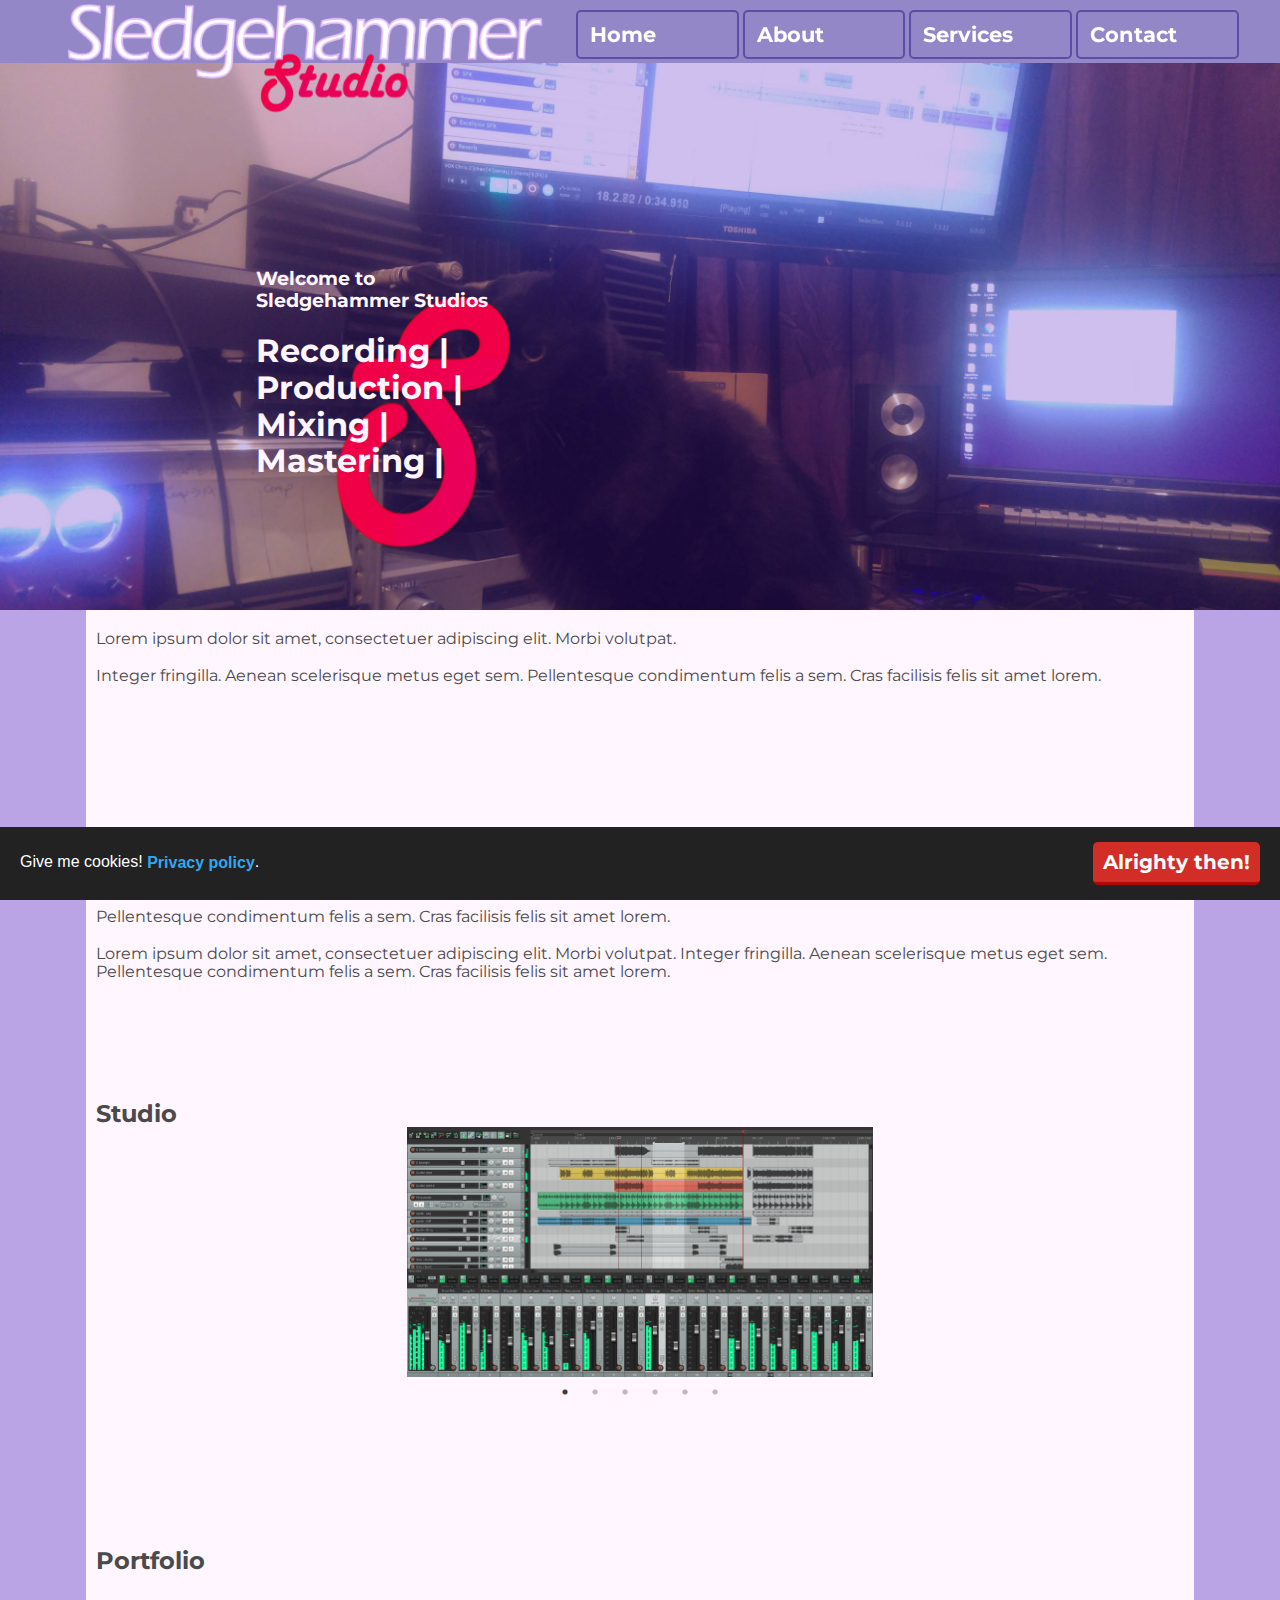
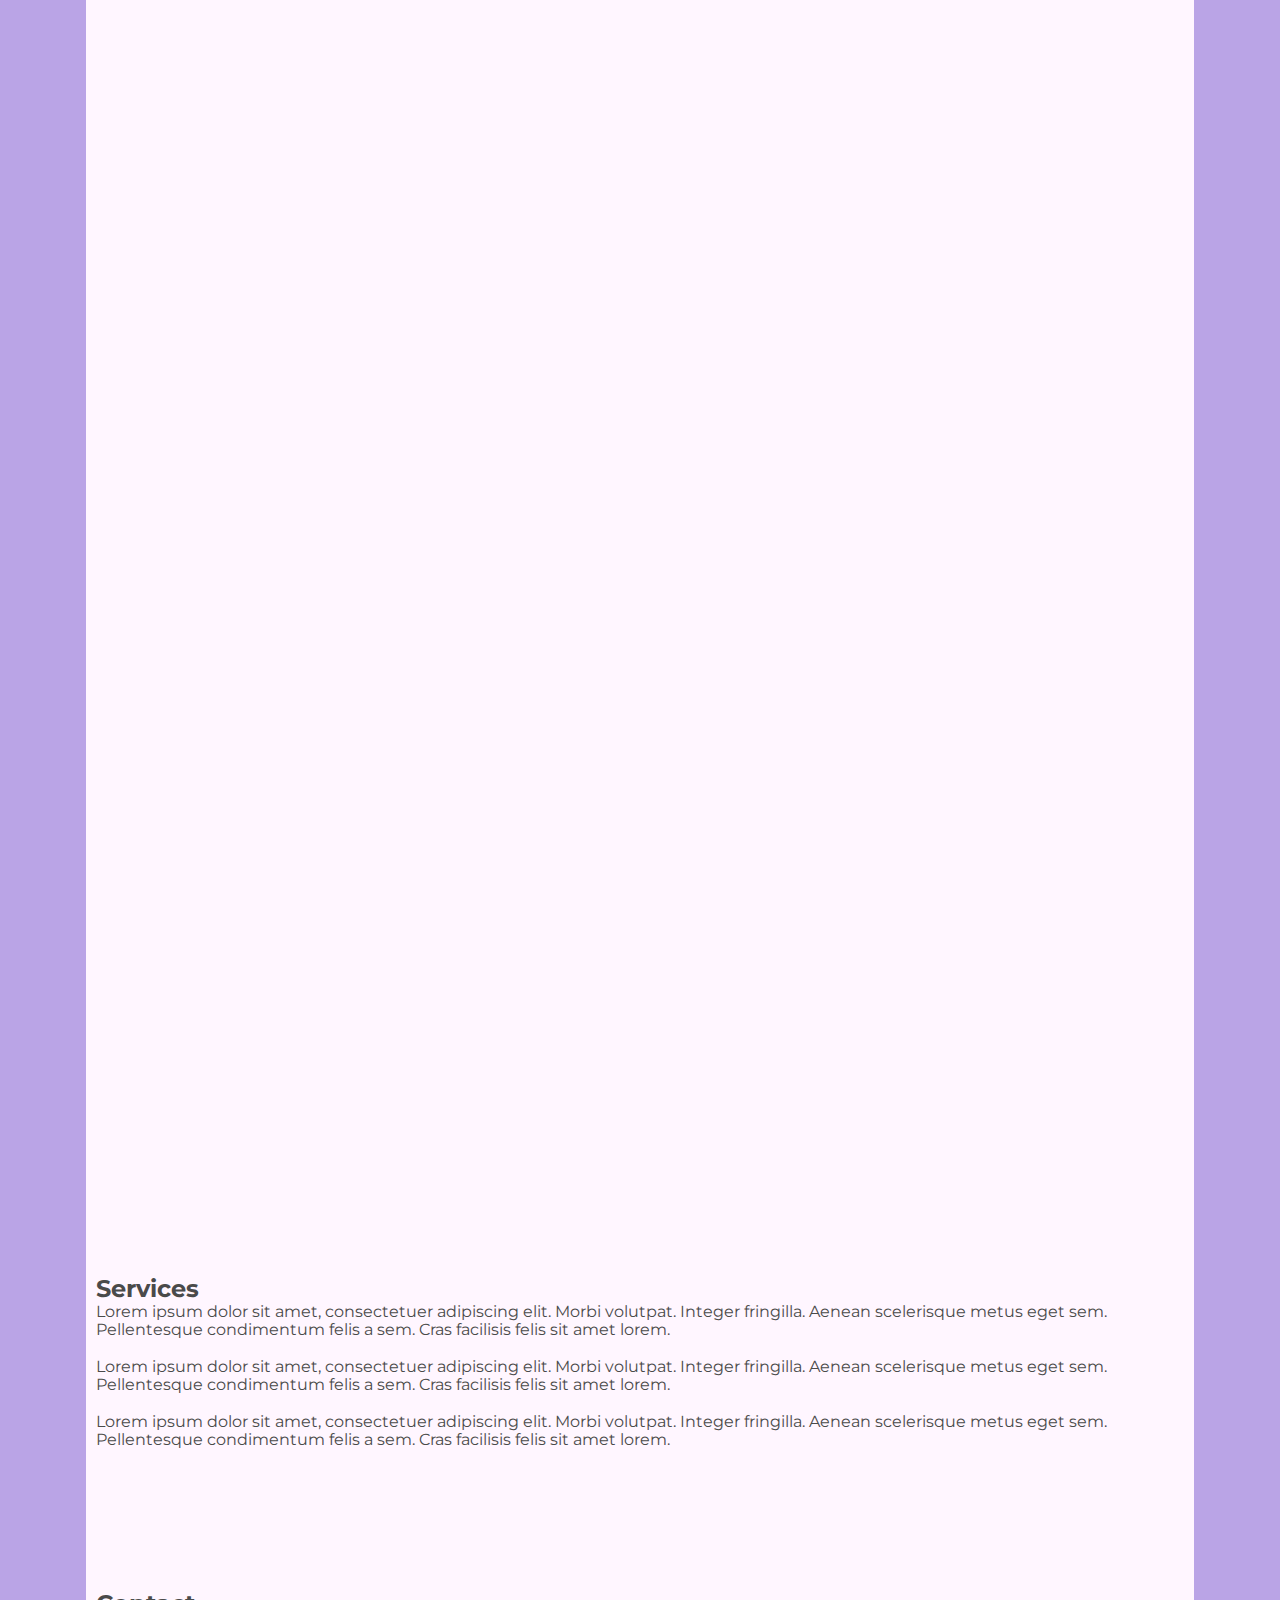
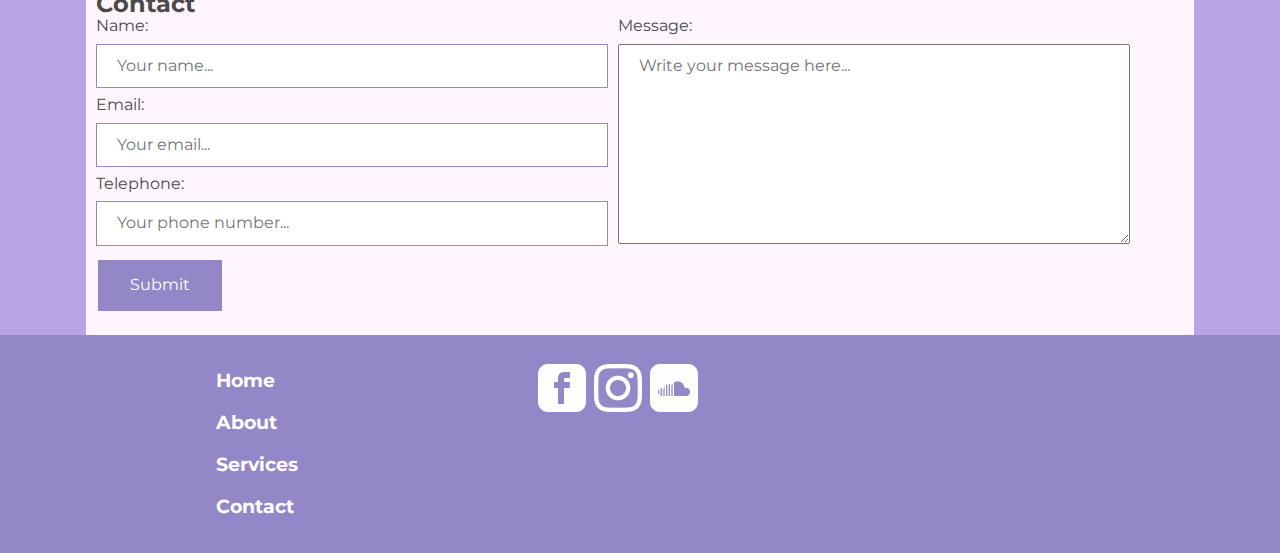
<file: Sledgehammer Studio/index.html>
<!doctype html>

<html lang="en">

<head>
  <meta charset="utf-8">
  <title>Sledgehammer Studio | Norwich based recording studio</title>
  <meta name="description" content="Sledgehammer Studio | Norwich based recording studio">
  <meta name="viewport" content="width=device-width, initial-scale=1.0">
  <link rel="stylesheet" href="css/normalise.css">
  <link href="https://fonts.googleapis.com/css?family=Montserrat:300,400,600,700&display=swap" rel="stylesheet">

  <link rel="stylesheet" type="text/css" href="slick-1.8.1/slick/slick.css">
  <link rel="stylesheet" type="text/css" href="slick-1.8.1/slick/slick-theme.css">
  <link rel="stylesheet" href="Sticky-Mobile-Navigation-GRT-Responsive-Menu/grt-responsive-menu.css">
  <link rel="stylesheet" href="tiltedpage_scroll-master/demo/tiltedpage-scroll.css">
  <link rel="stylesheet" href="css/main.css">
</head>

<body>

  <header>
    <div class="sm-shs"></div>
    <!-- Nav -->
    <nav>
      <!-- Mobile nav hamburger -->
      <button class="grt-mobile-button">
        <div class="line1"></div>
        <div class="line2"></div>
        <div class="line3"></div>
      </button>
      <ul class="nav grt-menu">
        <li><a href="#top">Home</a></li>
        <li class="grt-dropdown"><a href="#about">About</a>
          <ul class="grt-dropdown-list">
            <li><a href="#studio">Studio</a></li>
            <li><a href="#portfolio">Portfolio</a></li>
          </ul>
        </li>
        <li><a href="#services">Services</a></li>
        <li><a href="#contact">Contact</a></li>
      </ul>
    </nav>
  </header>

  <main>
    <!-- Logo -->
    <div class="shs">
    </div>
    <!-- Small banner -->
    <div class="overlay">
      <!-- <h1>Sledgehammer Studio</h1> -->
      <div class="bgimg">
      </div>

    </div>
    <!-- Large banner -->
    <div class="overlay2">
      <div class="mainimg">
      </div>
    </div>
    <div class="mono">
    </div>
    <div class="headline">
      <h3>Welcome to<br>Sledgehammer Studios</h3>
      <h1>Recording  | Production |<br> Mixing     | Mastering  |</h1>
    </div>
    <!-- Intro -->
    <div class="container">
      <a id="top"></a>
      <p>Lorem ipsum dolor sit amet, consectetuer adipiscing elit. Morbi volutpat.</p><br>
      <p>Integer fringilla. Aenean scelerisque metus eget sem. Pellentesque condimentum felis a sem. Cras facilisis felis sit amet lorem.</p>
    </div>
    <div id="about" class="container">
      <div ><br>
        <h2>About</h2>
        <p>Lorem ipsum dolor sit amet, consectetuer adipiscing elit. Morbi volutpat. Integer fringilla. Aenean scelerisque metus eget sem.</p><br>
        <p>Pellentesque condimentum felis a sem. Cras facilisis felis sit amet lorem. </p><br>
        <p>Lorem ipsum dolor sit amet, consectetuer
          adipiscing elit. Morbi volutpat. Integer fringilla.
          Aenean scelerisque metus eget sem.
          Pellentesque condimentum felis a sem. Cras
          facilisis felis sit amet lorem.</p><br>
      </div>

      <div id="studio">
        <h2>Studio</h2>
        <!-- Carousel -->
        <div class="carousel">
          <div class="img1">
            <img src="img/Desk1.png">
          </div>
          <div class="img2">
            <img src="img/91mGkrw5GIL._SL1500_.jpg" alt="">
          </div>
          <div class="img3">
            <img src="img/574476105206cb6822f42d3f.jpg" alt="">
          </div>
          <div class="img4">
            <img src="img/preview.jpg" alt="">
          </div>
          <div class="img5">
            <img src="img/S-complus_x700.jpg" alt="">
          </div>
          <div class="img6">
            <img src="img/AACS1nNrlpQbsY1xcuBBJ1x20TuMy2nTy-c9zM7l01T-dR40SueGDZ8hYVPoTN9I1uVllil6laKfj2NEodmIJM0yohcgq0ELVZRnwnQ6MpOtIQ0mWoVDd9GwcmC5hwj_ckO7jjGAavBUjA0RL1y2yYzlQRhL7AepTKMDmjLbZqn6PpecncjrID.jpg" alt="">
          </div>
        </div>
      </div>
    </div>
    <div class="container">

      <h2 id="portfolio">Portfolio</h2>
      <!-- Embed Soundcloud tracks -->
      <div class="portfolio main">
        <section class="page1"><iframe width="100%" height="200" scrolling="no" frameborder="no" allow="autoplay"
            src="https://w.soundcloud.com/player/?url=https%3A//api.soundcloud.com/tracks/592177557&color=%239487c8&auto_play=false&hide_related=false&show_comments=true&show_user=true&show_reposts=false&show_teaser=true"></iframe> </section>
        <section class="page2">
          <iframe width="100%" height="200" scrolling="no" frameborder="no" allow="autoplay"
            src="https://w.soundcloud.com/player/?url=https%3A//api.soundcloud.com/tracks/496865493&color=%239487c8&auto_play=false&hide_related=false&show_comments=true&show_user=true&show_reposts=false&show_teaser=true"></iframe>
        </section>
        <section class="page3">
          <iframe width="100%" height="200" scrolling="no" frameborder="no" allow="autoplay"
            src="https://w.soundcloud.com/player/?url=https%3A//api.soundcloud.com/tracks/563461947&color=%239487c8&auto_play=false&hide_related=false&show_comments=true&show_user=true&show_reposts=false&show_teaser=true"></iframe> </section>
        <section class="lastpage">
          <iframe width="100%" height="200" scrolling="no" frameborder="no" allow="autoplay"
            src="https://w.soundcloud.com/player/?url=https%3A//api.soundcloud.com/tracks/592155132&color=%239487c8&auto_play=false&hide_related=false&show_comments=true&show_user=true&show_reposts=false&show_teaser=true"></iframe></section>
      </div>

      <h2 id="services">Services</h2>
      <p>Lorem ipsum dolor sit amet, consectetuer
        adipiscing elit. Morbi volutpat. Integer fringilla.
        Aenean scelerisque metus eget sem.
        Pellentesque condimentum felis a sem. Cras
        facilisis felis sit amet lorem.</p><br>

      <p>Lorem ipsum dolor sit amet, consectetuer
        adipiscing elit. Morbi volutpat. Integer fringilla.
        Aenean scelerisque metus eget sem.
        Pellentesque condimentum felis a sem. Cras
        facilisis felis sit amet lorem.</p><br>

      <p>Lorem ipsum dolor sit amet, consectetuer
        adipiscing elit. Morbi volutpat. Integer fringilla.
        Aenean scelerisque metus eget sem.
        Pellentesque condimentum felis a sem. Cras
        facilisis felis sit amet lorem.</p>
    </div>
    <div class="container">
      <h2 id="contact">Contact</h2>
      <div class="form">
        <div class="left">
          <form class="contact" action="index.html" method="post">
            Name:<br>
            <input type="text" name="name" placeholder="Your name..."><br>
            Email:<br>
            <input type="text" name="email" placeholder="Your email..."><br>
            Telephone:<br>
            <input type="text" name="telephone" placeholder="Your phone number..."><br>
        </div>
        <div class="right">
          Message:<br>
          <textarea class="message" name="message" placeholder="Write your message here..."></textarea><br></div>
        </form>
      </div>
      <button type="button" name="submit">Submit</button>
    </div>
  </main>
  <footer>
    <div class="footer">
      <ul class="links">
        <li><a href="#top">Home</a></li>
        <li><a href="#about">About</a></li>
        <li><a href="#services">Services</a></li>
        <li><a href="#contact">Contact</a></li>
      </ul>
      <ul class="sm">
        <li class="fb"><a href="https://www.facebook.com/sledgehammeraudio/"></a></li>
        <li class="insta"><a href="https://www.instagram.com/sledgehammerstudiouk/"></a></li>
        <!-- <li class="twitter"><a href="https://instagram.com/sledgehammerstudiouk"></a></li> -->
        <li class="soundcloud"><a href="https://soundcloud.com/simon-durrant-560423161"></a></li>
      </ul>
    </div>
  </footer>

  <script src="jquery.js"></script>
  <script src="Sticky-Mobile-Navigation-GRT-Responsive-Menu\grt-responsive-menu.js"></script>
  <script src="slick-1.8.1\slick\slick.min.js"></script>
  <script src="Sticky-EU-Cookie-Law-Notification-Plugin-with-jQuery-herbyCookie\herbyCookie.js"></script>
  <script type="text/javascript" src="tiltedpage_scroll-master\jquery.tiltedpage-scroll.js"></script>
  <script type="text/javascript" src="js/js.js"></script>
</body>

</html>
</file>
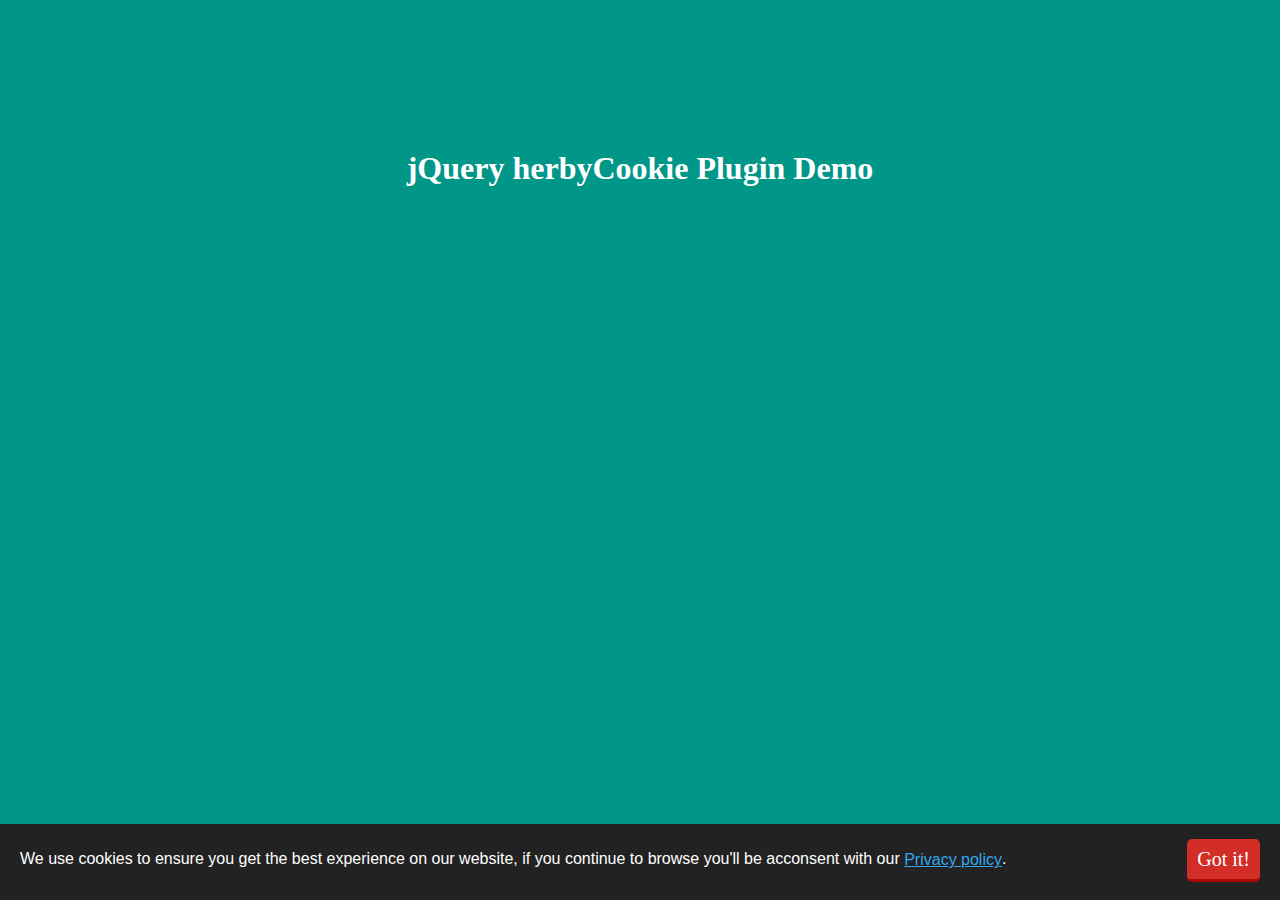
<file: Sledgehammer Studio/Sticky-EU-Cookie-Law-Notification-Plugin-with-jQuery-herbyCookie/index.html>
<!doctype html>
<html>
<head>
<meta charset="utf-8">
<meta http-equiv="X-UA-Compatible" content="IE=edge,chrome=1">
<meta name="viewport" content="width=device-width, initial-scale=1">
<title>jQuery herbyCookie Plugin Demo</title>
<script src="http://code.jquery.com/jquery-1.11.3.min.js"></script>
<script src="herbyCookie.js"></script>
<style>
body { background-color:#009688; color:#fff;}
</style>
<script>
$(document).ready(function(){
            $(document).herbyCookie({
                link: "http://www.jqueryscript.net/privacy/",
            });
        });
</script>
</head>

<body>
<h1 style="margin:150px auto; text-align:center;">jQuery herbyCookie Plugin Demo</h1>
<div class="jquery-script-ads" align="center"><script type="text/javascript"><!--
google_ad_client = "ca-pub-2783044520727903";
/* jQuery_demo */
google_ad_slot = "2780937993";
google_ad_width = 728;
google_ad_height = 90;
//-->
</script>
<script type="text/javascript"
src="http://pagead2.googlesyndication.com/pagead/show_ads.js">
</script></div>
<script type="text/javascript">

  var _gaq = _gaq || [];
  _gaq.push(['_setAccount', 'UA-36251023-1']);
  _gaq.push(['_setDomainName', 'jqueryscript.net']);
  _gaq.push(['_trackPageview']);

  (function() {
    var ga = document.createElement('script'); ga.type = 'text/javascript'; ga.async = true;
    ga.src = ('https:' == document.location.protocol ? 'https://ssl' : 'http://www') + '.google-analytics.com/ga.js';
    var s = document.getElementsByTagName('script')[0]; s.parentNode.insertBefore(ga, s);
  })();

</script>

</body>
</html>
</file>
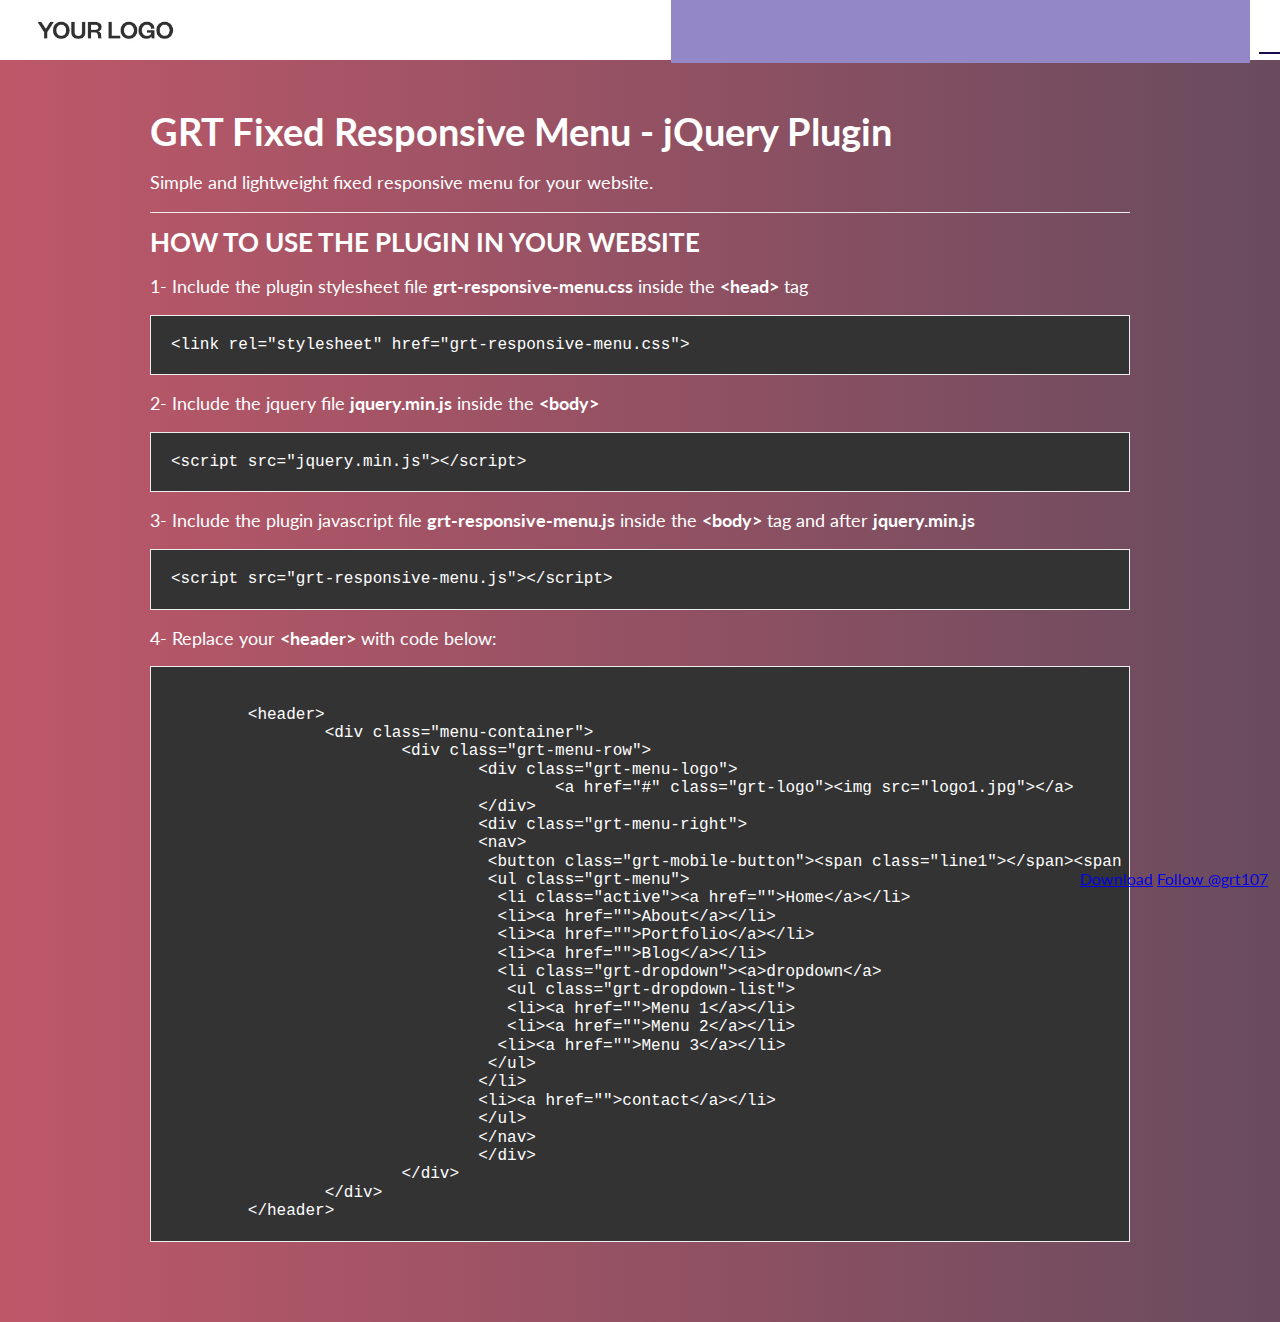
<file: Sledgehammer Studio/Sticky-Mobile-Navigation-GRT-Responsive-Menu/index.html>
<!doctype html>
<html class="no-js" lang="">
	<head>
		<meta charset="utf-8">
		<meta http-equiv="x-ua-compatible" content="ie=edge">
		<title>GRT Responsive Menu - jQuery Plugin</title>
		<meta name="description" content="">
		<meta name="viewport" content="width=device-width, initial-scale=1">
		<!-- Demo CSS file not needed for the plugin -->
		<link href="https://fonts.googleapis.com/css?family=Lato:400,700" rel="stylesheet">
		<link rel="stylesheet" href="css-demo-page.css">

		<!-- GRT Youtube Plugin CSS -->
		<link rel="stylesheet" href="grt-responsive-menu.css">

	</head>
	<body>
		<header>
			<div class="menu-container">
				<div class="grt-menu-row">
					<div class="grt-menu-logo">
						<a href="#"  class="grt-logo"><img src="logo1.jpg"></a>
					</div>
					<div class="grt-menu-right">
						<nav>
							<button class="grt-mobile-button"><span class="line1"></span><span class="line2"></span><span class="line3"></span></button>
							<ul class="grt-menu">
								<li class="active"><a href="">Home</a></li>
								<li><a href="">About</a></li>
								<li><a href="">Portfolio</a></li>
								<li><a href="">Blog</a></li>
								<li class="grt-dropdown"><a>dropdown</a>
									<ul class="grt-dropdown-list">
										<li><a href="">Menu 1</a></li>
										<li><a href="">Menu 2</a></li>
										<li><a href="">Menu 3</a></li>
									</ul>
								</li>
								<li><a href="">contact</a></li>								
							</ul>
						</nav>
					</div>
				</div>
			</div>
		</header>
		
		<div class="demo-page-container">
			<!-- Github Button -->
			<div class="github-position">
				<a class="github-button" href="https://github.com/grt107/grt-responsive-menu/archive/master.zip" data-icon="octicon-cloud-download" data-size="large" aria-label="Download grt107/grt-responsive-menu on GitHub">Download</a>
				<a class="github-button" href="https://github.com/grt107" data-size="large" aria-label="Follow @grt107 on GitHub">Follow @grt107</a>
			</div>

			<h3>GRT Fixed Responsive Menu - jQuery Plugin</h3>
			<p>Simple and lightweight fixed responsive menu for your website.</p>

			
			<h5>How to use the plugin in your website</h5>

			<p>1- Include the plugin stylesheet file <strong>grt-responsive-menu.css</strong> inside the <strong>&lt;head&gt;</strong> tag</p>
			<code>&lt;link rel="stylesheet" href="grt-responsive-menu.css"&gt;</code>
			
			<p>2- Include the jquery file <strong>jquery.min.js</strong> inside the <strong>&lt;body&gt;</strong></p>
			<code>&lt;script src="jquery.min.js"&gt;&lt;/script&gt;</code>

			<p>3- Include the plugin javascript file <strong>grt-responsive-menu.js</strong> inside the <strong>&lt;body&gt;</strong> tag and after <strong>jquery.min.js</strong></p>
			<code>&lt;script src="grt-responsive-menu.js"&gt;&lt;/script&gt;</code>

			<p>4- Replace your <strong>&lt;header&gt;</strong> with code below:</p>
<code>
	&lt;header&gt;
		&lt;div class="menu-container"&gt;
			&lt;div class="grt-menu-row"&gt;
				&lt;div class="grt-menu-logo"&gt;
					&lt;a href="#" class="grt-logo"&gt;&lt;img src="logo1.jpg"&gt;&lt;/a&gt;
				&lt;/div&gt;
				&lt;div class="grt-menu-right"&gt;
				&lt;nav&gt;
				 &lt;button class="grt-mobile-button"&gt;&lt;span class="line1"&gt;&lt;/span&gt;&lt;span class="line2"&gt;&lt;/span&gt;&lt;span class="line3"&gt;&lt;/span&gt;&lt;/button&gt;
				 &lt;ul class=&quot;grt-menu&quot;&gt;
				  &lt;li class=&quot;active&quot;&gt;&lt;a href=&quot;&quot;&gt;Home&lt;/a&gt;&lt;/li&gt;
				  &lt;li&gt;&lt;a href=&quot;&quot;&gt;About&lt;/a&gt;&lt;/li&gt;
				  &lt;li&gt;&lt;a href=&quot;&quot;&gt;Portfolio&lt;/a&gt;&lt;/li&gt;
				  &lt;li&gt;&lt;a href=&quot;&quot;&gt;Blog&lt;/a&gt;&lt;/li&gt;
				  &lt;li class=&quot;grt-dropdown&quot;&gt;&lt;a&gt;dropdown&lt;/a&gt;
				   &lt;ul class=&quot;grt-dropdown-list&quot;&gt;
				   &lt;li&gt;&lt;a href=&quot;&quot;&gt;Menu 1&lt;/a&gt;&lt;/li&gt;
				   &lt;li&gt;&lt;a href=&quot;&quot;&gt;Menu 2&lt;/a&gt;&lt;/li&gt;
				  &lt;li&gt;&lt;a href=&quot;&quot;&gt;Menu 3&lt;/a&gt;&lt;/li&gt;
				 &lt;/ul&gt;
				&lt;/li&gt;
				&lt;li&gt;&lt;a href=&quot;&quot;&gt;contact&lt;/a&gt;&lt;/li&gt;								
				&lt;/ul&gt;
				&lt;/nav&gt;
				&lt;/div&gt;
			&lt;/div&gt;
		&lt;/div&gt;
	&lt;/header&gt;
</code>
		</div>

		<!-- Jquery -->
		<script src="https://code.jquery.com/jquery-3.2.1.min.js"></script>
		
		<!-- Github button for demo page -->
		<script async defer src="https://buttons.github.io/buttons.js"></script>

		<!-- GRT Youtube Popup -->
		<script src="grt-responsive-menu.js"></script>

	</body>
</html>
</file>
<file: Sledgehammer Studio/Sticky-Mobile-Navigation-GRT-Responsive-Menu/grt-responsive-menu.css>
/* Extra Classes */
.no-margin {
	margin: 0;
}

.no-padding {
	padding: 0;
}

/* Menu */
header {
	position:fixed;
	top:0;
	left:0;
	right:0;
	width:100%;
	background:#FFF;
	height:60px;
	z-index:9999;
}

header.scrolled {
	box-shadow: rgba(0, 0, 0, 0.2) 0px 0px 20px 0px;
}

header nav {
	clear:both;
	display: block;
	line-height: 40px;
	height:63px;
	position:relative;
	background: #9487c8;
}

.menu-container {
	padding-left:30px;
	padding-right:30px;
}

.grt-menu-row {
	display: flex;
	flex-direction: row;
	justify-content: space-between;
}

a.grt-logo {
	display:inline-block;
}

a.grt-logo img {
	max-height: 60px;
    width: auto;
}

.grt-mobile-button {
	display:none;
}

.grt-mobile-button:focus {
	border:0;
	outline:0;
}

.body-overflow {
	overflow:hidden;
}

ul.grt-menu {
	display: block;
	/* float:left; */
	position: relative;
	left: 45vw;
	margin:0 12px 0 0;
	padding:0;
	list-style-type: none;
}

ul.grt-menu:after {
	content:"";
	clear:both;
	display:block;
}

ul.grt-menu li {
	display: inline-block;
	margin-top: 10px;
	padding:0;
	-webkit-transition: all ease 0.8s;
	-moz-transition: all ease 0.8s;
	transition: all ease 0.8s;
}



ul.grt-menu li a {
	padding: 11px 12px;
	font-size:21px;
	display: inline-block;
	color:#fff;
	line-height: 1.1em;
	box-shadow: inset 0 0 0 0 #FFF;
	-webkit-transition: all ease 0.8s;
	-moz-transition: all ease 0.8s;
	transition: all ease 0.8s;
	position:relative;
	text-decoration: none;
	/* text-transform: lowercase; */
}


ul.grt-menu li.active a:after  {
    position: absolute;
    bottom: 1px;
    content: "";
    left: 12px;
    right: 12px;
    border-bottom: 2px solid #150C50;
}

@keyframes fadeIn {
    from { opacity: 0; }
      to { opacity: 1; }
}

ul.grt-menu li.grt-dropdown:hover {
	cursor:pointer;
}

ul.grt-menu li.grt-dropdown:hover a {
	box-shadow: none;
}

ul.grt-menu li.grt-dropdown ul.grt-dropdown-list {
	display:none;
	position:absolute;
	background:#BAA4E6;
	border-radius: 5px;
	margin: 0;
	padding: 0;
	min-width:12.4vw;
	animation: fadeIn 0.8s;
	/* z-index: -1; */
	/* width: 12.4vw; */
}

ul.grt-menu li.grt-dropdown ul.grt-dropdown-list li a {
	display:block;
	font-size:18px;
	color: #FFF;
	-webkit-transition: all ease 0.8s;
	-moz-transition: all ease 0.8s;
	transition: all ease 0.8s;
	padding: 9px 12px;
	max-width: 300px;
}

ul.grt-menu li.grt-dropdown ul.grt-dropdown-list li:last-child a {
	padding-bottom:15px;
}

ul.grt-menu li.grt-dropdown.active-dropdown {
	background: #BAA4E6;
}

ul.grt-menu li.grt-dropdown.active-dropdown ul.grt-dropdown-list {
	display:block !important;
}

ul.grt-menu li.grt-dropdown.active-dropdown a {
	color:#FFF;
}


/* Desktop only style */
@media (min-width:768px) {

	ul.grt-menu li.grt-dropdown:hover > a + ul.grt-dropdown-list {
		display:block;
		/* top: calc(100% - 15px); */
		top: 100%;
	}

	ul.grt-menu li.grt-dropdown ul.grt-dropdown-list li {
		display:block;
		width: 12.4vw;
	}

	/* ul.grt-menu li.grt-dropdown:hover > a {
		color:#FFF;
		box-shadow: inset 150px 0 0 0 #150C50;
	} */

	/* ul.grt-menu li a:hover {
		color:#FFF;
		box-shadow: inset 150px 0 0 0 #150C50;
	} */
}

/* Tablet only style */
@media (min-width:768px) and (max-width:991px) {
	ul.grt-menu li a {
		font-size:18px;
		font-style: normal;
	}
}

/* Mobile only style */
@media (max-width:767px) {

	.menu-container {
		padding-left: 15px;
		padding-right: 15px;
	}

	.grt-mobile-button {
		display:inline-block;
		position:absolute;
		left: 80vw;
		top:10px;
		background:#9487c8;
		color:#150C50;
		margin:0;
		padding:0;
		cursor:pointer;
		border: 0;
		width:35px;
	}

	.grt-mobile-button .line1, .grt-mobile-button .line2, .grt-mobile-button .line3 {
		width: 35px;
		height: 4px;
		background: #6360A4;
		margin: 8px 0px;
		transition: 0.4s;
		display:block;

	}

	ul.grt-menu {
		display:none;
		margin:0;
  		height: 0;
	}

	ul.open-grt-menu {
		position: fixed;
		background: #9487C8;
		width: 100%;
		left: 0;
		right: 0;
		top: 0;
		height:100%;
		float: none;
		display: flex;
		justify-content: center;
		flex-direction: column;
		text-align: center;
		transition: 800ms;
	}

	.grt-mobile-button-open {
		position: fixed;
		z-index:99999;
		right:25px;
		top:25px;
	}

	.grt-mobile-button-open .line1 {
		-webkit-transform: rotate(-45deg) translate(-8px, 5px);
		transform: rotate(-45deg) translate(-10px, 9px);
	}

	.grt-mobile-button-open .line2 {opacity: 0;}

	.grt-mobile-button-open .line3 {
		-webkit-transform: rotate(45deg) translate(-8px, -7px);
		transform: rotate(45deg) translate(-8px, -7px);
	}

	ul.grt-menu li {
		display: block;
		line-height: 3.5em;
	}

	ul.grt-menu li a {
		padding: 6px 10px;
		font-size:30px;
	}

	ul.grt-menu li.grt-dropdown ul.grt-dropdown-list {
		width:100%;
		position: relative;
		display:none;
	}

	ul.grt-menu li.grt-dropdown ul.grt-dropdown-list li a {
		display: block;
		font-size: 16px;
		/* align-items: center; */
	}
}
</file>
<file: Sledgehammer Studio/tiltedpage_scroll-master/demo/tiltedpage-scroll.css>
.tps-section {
  margin-left: auto;
  margin-right: auto;
  width: 85%;
  height: 300px;
  -webkit-perspective: 10em;
  -moz-perspective: 10em;
  -ms-perspective: 10em;
  -o-perspective: 10em;
  perspective: 10em;
  -webkit-perspective-origin: center bottom;
  -moz-perspective-origin: center bottom;
  -ms-perspective-origin: center bottom;
  -o-perspective-origin: center bottom;
  perspective-origin: center bottom;
  -webkit-perspective-origin: 50% 50%;
  -moz-perspective-origin: 50% 50%;
  -ms-perspective-origin: 50% 50%;
  -o-perspective-origin: 50% 50%;
  perspective-origin: 50% 50%;
  -webkit-transform-style: preserve-3d;
  -moz-transform-style: preserve-3d;
  -ms-transform-style: preserve-3d;
  -o-transform-style: preserve-3d;
  transform-style: preserve-3d;
}


.tps-wrapper {
  float: left;
  width: 100%;
  height: 10%;
}
</file>
<file: Sledgehammer Studio/css/main.css>
* {
  margin: 0;
  padding: 0;
}
h2 {
padding-top: 100px;
}

html::-webkit-scrollbar {
  width: 0 !important
}

html {
  background-color: #BAA4E6;
}

header {
  z-index: 30;
}

.headline {
  color: #FFF6FF;
  position: absolute;
  left: 6vw;
  top: 1%;
  height:300px;
  width: 300px;
  z-index: 10;
}

.mono {
  background-image: url("../img/mono-s.png");
  background-repeat: no-repeat;
  background-size: contain;
  position: absolute;
  left: 60vw;
  top: 2%;
  height: 200px;
  width: 200px;
  z-index: 10;
}

body {
  font-family: 'Montserrat', sans-serif;
}

main {
  position: relative;
  top: 60px;
}

a {
  text-decoration: none;
  font-weight: bold;
}

/* h2 {
  padding-bottom: 10px;
} */

/* h2::before {
  display: block;
  content: " ";
  margin-top: -285px;
  height: 285px;
  visibility: hidden;
  pointer-events: none;
} */

ul {
  list-style: none;
}

/* Contact box */
input,
textarea {
  width: 85vw;
  max-width: 800px;
  padding: 12px 20px;
  margin: 8px 0;
  box-sizing: border-box;
}

input,
textarea[type=text]:focus {
  border: 1px solid #9487c8;
}

button {
  background-color: #9487c8;
  border: none;
  color: white;
  padding: 16px 32px;
  text-decoration: none;
  margin: 4px 2px;
  cursor: pointer;
}

/* Banner at small screen sizes */
.bgimg::before {
  background-image: url("../img/Mark-Thomas-Banner-2.jpg");
  background-size: cover;
  content: "";
  display: block;
  top: 0;
  left: 0;
  max-width: 100vw;
  min-height: 50vw;
  z-index: 2;
}

.overlay::before {
  content: "";
  display: block;
  position: absolute;
  margin-left: 0;
  min-width: 100%;
  height: 50vw;
  z-index: 1;
  opacity: 0.35;
  background-color: #3d01c1;
}

/* Logo */
.shs {
  background-image: url("../img/Title_SHS1.png");
  position: fixed;
  background-repeat: no-repeat;
  background-size: contain;
  height: 20vw;
  min-width: 80vw;
  top: 16px;
  z-index: 32;
}

.nav {
  display: flex;
  flex-direction: row;
  align-content: stretch;
  /* z-index: 5; */
}

li a {
  padding: 9px 38px 16px 10px;
  color: white;
  font-size: 1.2em;
}

/* Page width */
.container {
  max-width: 85vw;
  padding: 10px;
  margin: auto;
  padding-top: 20px;
  padding-bottom: 20px;
  color: #4a4a4a;
  background-color: #FFF6FF;
}

/* Images in carousel */
img {
  max-width: 90vw;
  max-height: 250px;
  background-size: cover;
  margin: auto;
}

/* Footer */
.footer {
  position: relative;
  top: 60px;
  background-color: #9487c8;
  padding: 25px 20px;
  line-height: 2.5em;
  display: flex;
  flex-direction: row;
  justify-content: space-between;
}

.sm {
  display: flex;
  flex-direction: column;
}

.fb,
.twitter,
.insta,
.soundcloud {
  height: 48px;
  width: 48px;
  padding: 4px;
  background-position: center;
  background-repeat: no-repeat;
}

.fb {
  background-image: url("../socialMedia/iconmonstr-facebook-3-48.png");
}

.twitter {
  background-image: url("../socialMedia/iconmonstr-twitter-3-48.png");
}

.insta {
  background-image: url("../socialMedia/iconmonstr-instagram-11-48.png");
}

.soundcloud {
  background-image: url("../socialMedia/iconmonstr-soundcloud-3-48.png");
}

/* Media queries */
@media (min-width:768px) {

  /* Hide banner */
  .bgimg,
  .overlay {
    display: none;
  }

  .shs {
    display: none;
  }

  /* Display new banner */
  .mainimg::before {
    background-image: url("../img/20190210_151408.jpg");
    background-size: cover;
    content: "";
    display: block;
    top: 0;
    left: 0;
    max-width: 100vw;
    height: 550px;
    z-index: 2;
  }

  .headline {
    color: #FFF6FF;
    position: absolute;
    left: 20vw;
    top: 6%;
    height:300px;
    width: 300px;
  }

  .mono {
    background-image: url("../img/mono-s.png");
    background-repeat: no-repeat;
    background-size: contain;
    position: absolute;
    left: 25vw;
    top: 6.1%;
    height: 300px;
    width: 300px;
  }


  .overlay2::before {
    content: "";
    display: block;
    position: absolute;
    margin-left: 0;
    min-width: 100%;
    height: 550px;
    z-index: 1;
    opacity: 0.25;
    background-color: #3d01c1;
  }

  .sm-shs {
    background-image: url(../img/Title_SHS1.png);
    position: absolute;
    background-repeat: no-repeat;
    background-size: contain;
    background-position: center;
    height: 120px;
    width: 52vw;
    margin-top: -2px;
    left: -28px;
    z-index: 2;
  }

  /* Nav bar */
  .nav li {
    padding: 10px;
    border: solid #5a4fa5 2px;
    border-radius: 5px;
    width: 12.4vw;
    color: white;
    z-index: 5;
  }

  /* Fit form to page */
  .form {
    display: flex;
  }

  textarea {
    height: 200px;
  }

  input,
  textarea {
    width: 40vw;
    max-width: 800px;
    padding: 12px 20px;
    margin-top: 8px;
    margin-right: 10px;
    box-sizing: border-box;
  }

  .links {
    position: relative;
    left: 15%;
  }
  .sm {
    flex-direction: row;
    position: relative;
    right: 45%;
top: 0;  }
}
</file>
<file: Sledgehammer Studio/css/normalise.css>
/*! normalize.css v8.0.1 | MIT License | github.com/necolas/normalize.css */

/* Document
   ========================================================================== */

/**
 * 1. Correct the line height in all browsers.
 * 2. Prevent adjustments of font size after orientation changes in iOS.
 */

html {
  line-height: 1.15; /* 1 */
  -webkit-text-size-adjust: 100%; /* 2 */
}

/* Sections
   ========================================================================== */

/**
 * Remove the margin in all browsers.
 */

body {
  margin: 0;
}

/**
 * Render the `main` element consistently in IE.
 */

main {
  display: block;
}

/**
 * Correct the font size and margin on `h1` elements within `section` and
 * `article` contexts in Chrome, Firefox, and Safari.
 */

h1 {
  font-size: 2em;
  margin: 0.67em 0;
}

/* Grouping content
   ========================================================================== */

/**
 * 1. Add the correct box sizing in Firefox.
 * 2. Show the overflow in Edge and IE.
 */

hr {
  box-sizing: content-box; /* 1 */
  height: 0; /* 1 */
  overflow: visible; /* 2 */
}

/**
 * 1. Correct the inheritance and scaling of font size in all browsers.
 * 2. Correct the odd `em` font sizing in all browsers.
 */

pre {
  font-family: monospace, monospace; /* 1 */
  font-size: 1em; /* 2 */
}

/* Text-level semantics
   ========================================================================== */

/**
 * Remove the gray background on active links in IE 10.
 */

a {
  background-color: transparent;
}

/**
 * 1. Remove the bottom border in Chrome 57-
 * 2. Add the correct text decoration in Chrome, Edge, IE, Opera, and Safari.
 */

abbr[title] {
  border-bottom: none; /* 1 */
  text-decoration: underline; /* 2 */
  text-decoration: underline dotted; /* 2 */
}

/**
 * Add the correct font weight in Chrome, Edge, and Safari.
 */

b,
strong {
  font-weight: bolder;
}

/**
 * 1. Correct the inheritance and scaling of font size in all browsers.
 * 2. Correct the odd `em` font sizing in all browsers.
 */

code,
kbd,
samp {
  font-family: monospace, monospace; /* 1 */
  font-size: 1em; /* 2 */
}

/**
 * Add the correct font size in all browsers.
 */

small {
  font-size: 80%;
}

/**
 * Prevent `sub` and `sup` elements from affecting the line height in
 * all browsers.
 */

sub,
sup {
  font-size: 75%;
  line-height: 0;
  position: relative;
  vertical-align: baseline;
}

sub {
  bottom: -0.25em;
}

sup {
  top: -0.5em;
}

/* Embedded content
   ========================================================================== */

/**
 * Remove the border on images inside links in IE 10.
 */

img {
  border-style: none;
}

/* Forms
   ========================================================================== */

/**
 * 1. Change the font styles in all browsers.
 * 2. Remove the margin in Firefox and Safari.
 */

button,
input,
optgroup,
select,
textarea {
  font-family: inherit; /* 1 */
  font-size: 100%; /* 1 */
  line-height: 1.15; /* 1 */
  margin: 0; /* 2 */
}

/**
 * Show the overflow in IE.
 * 1. Show the overflow in Edge.
 */

button,
input { /* 1 */
  overflow: visible;
}

/**
 * Remove the inheritance of text transform in Edge, Firefox, and IE.
 * 1. Remove the inheritance of text transform in Firefox.
 */

button,
select { /* 1 */
  text-transform: none;
}

/**
 * Correct the inability to style clickable types in iOS and Safari.
 */

button,
[type="button"],
[type="reset"],
[type="submit"] {
  -webkit-appearance: button;
}

/**
 * Remove the inner border and padding in Firefox.
 */

button::-moz-focus-inner,
[type="button"]::-moz-focus-inner,
[type="reset"]::-moz-focus-inner,
[type="submit"]::-moz-focus-inner {
  border-style: none;
  padding: 0;
}

/**
 * Restore the focus styles unset by the previous rule.
 */

button:-moz-focusring,
[type="button"]:-moz-focusring,
[type="reset"]:-moz-focusring,
[type="submit"]:-moz-focusring {
  outline: 1px dotted ButtonText;
}

/**
 * Correct the padding in Firefox.
 */

fieldset {
  padding: 0.35em 0.75em 0.625em;
}

/**
 * 1. Correct the text wrapping in Edge and IE.
 * 2. Correct the color inheritance from `fieldset` elements in IE.
 * 3. Remove the padding so developers are not caught out when they zero out
 *    `fieldset` elements in all browsers.
 */

legend {
  box-sizing: border-box; /* 1 */
  color: inherit; /* 2 */
  display: table; /* 1 */
  max-width: 100%; /* 1 */
  padding: 0; /* 3 */
  white-space: normal; /* 1 */
}

/**
 * Add the correct vertical alignment in Chrome, Firefox, and Opera.
 */

progress {
  vertical-align: baseline;
}

/**
 * Remove the default vertical scrollbar in IE 10+.
 */

textarea {
  overflow: auto;
}

/**
 * 1. Add the correct box sizing in IE 10.
 * 2. Remove the padding in IE 10.
 */

[type="checkbox"],
[type="radio"] {
  box-sizing: border-box; /* 1 */
  padding: 0; /* 2 */
}

/**
 * Correct the cursor style of increment and decrement buttons in Chrome.
 */

[type="number"]::-webkit-inner-spin-button,
[type="number"]::-webkit-outer-spin-button {
  height: auto;
}

/**
 * 1. Correct the odd appearance in Chrome and Safari.
 * 2. Correct the outline style in Safari.
 */

[type="search"] {
  -webkit-appearance: textfield; /* 1 */
  outline-offset: -2px; /* 2 */
}

/**
 * Remove the inner padding in Chrome and Safari on macOS.
 */

[type="search"]::-webkit-search-decoration {
  -webkit-appearance: none;
}

/**
 * 1. Correct the inability to style clickable types in iOS and Safari.
 * 2. Change font properties to `inherit` in Safari.
 */

::-webkit-file-upload-button {
  -webkit-appearance: button; /* 1 */
  font: inherit; /* 2 */
}

/* Interactive
   ========================================================================== */

/*
 * Add the correct display in Edge, IE 10+, and Firefox.
 */

details {
  display: block;
}

/*
 * Add the correct display in all browsers.
 */

summary {
  display: list-item;
}

/* Misc
   ========================================================================== */

/**
 * Add the correct display in IE 10+.
 */

template {
  display: none;
}

/**
 * Add the correct display in IE 10.
 */

[hidden] {
  display: none;
}
</file>
<file: Sledgehammer Studio/Sticky-Mobile-Navigation-GRT-Responsive-Menu/css-demo-page.css>
/*! normalize.css v7.0.0 | MIT License | github.com/necolas/normalize.css */

/* Document
   ========================================================================== */

/**
 * 1. Correct the line height in all browsers.
 * 2. Prevent adjustments of font size after orientation changes in
 *    IE on Windows Phone and in iOS.
 */

html {
  line-height: 1.15; /* 1 */
  -ms-text-size-adjust: 100%; /* 2 */
  -webkit-text-size-adjust: 100%; /* 2 */
}

/* Sections
   ========================================================================== */

/**
 * Remove the margin in all browsers (opinionated).
 */

body {
  margin: 0;
}

/**
 * Add the correct display in IE 9-.
 */

article,
aside,
footer,
header,
nav,
section {
  display: block;
}

/**
 * Correct the font size and margin on `h1` elements within `section` and
 * `article` contexts in Chrome, Firefox, and Safari.
 */

h1 {
  font-size: 2em;
  margin: 0.67em 0;
}

/* Grouping content
   ========================================================================== */

/**
 * Add the correct display in IE 9-.
 * 1. Add the correct display in IE.
 */

figcaption,
figure,
main { /* 1 */
  display: block;
}

/**
 * Add the correct margin in IE 8.
 */

figure {
  margin: 1em 40px;
}

/**
 * 1. Add the correct box sizing in Firefox.
 * 2. Show the overflow in Edge and IE.
 */

hr {
  box-sizing: content-box; /* 1 */
  height: 0; /* 1 */
  overflow: visible; /* 2 */
}

/**
 * 1. Correct the inheritance and scaling of font size in all browsers.
 * 2. Correct the odd `em` font sizing in all browsers.
 */

pre {
  font-family: monospace, monospace; /* 1 */
  font-size: 1em; /* 2 */
}

/* Text-level semantics
   ========================================================================== */

/**
 * 1. Remove the gray background on active links in IE 10.
 * 2. Remove gaps in links underline in iOS 8+ and Safari 8+.
 */

a {
  background-color: transparent; /* 1 */
  -webkit-text-decoration-skip: objects; /* 2 */
}

/**
 * 1. Remove the bottom border in Chrome 57- and Firefox 39-.
 * 2. Add the correct text decoration in Chrome, Edge, IE, Opera, and Safari.
 */

abbr[title] {
  border-bottom: none; /* 1 */
  text-decoration: underline; /* 2 */
  text-decoration: underline dotted; /* 2 */
}

/**
 * Prevent the duplicate application of `bolder` by the next rule in Safari 6.
 */

b,
strong {
  font-weight: inherit;
}

/**
 * Add the correct font weight in Chrome, Edge, and Safari.
 */

b,
strong {
  font-weight: bolder;
}

/**
 * 1. Correct the inheritance and scaling of font size in all browsers.
 * 2. Correct the odd `em` font sizing in all browsers.
 */

code,
kbd,
samp {
  font-family: monospace, monospace; /* 1 */
  font-size: 1em; /* 2 */
}

/**
 * Add the correct font style in Android 4.3-.
 */

dfn {
  font-style: italic;
}

/**
 * Add the correct background and color in IE 9-.
 */

mark {
  background-color: #ff0;
  color: #000;
}

/**
 * Add the correct font size in all browsers.
 */

small {
  font-size: 80%;
}

/**
 * Prevent `sub` and `sup` elements from affecting the line height in
 * all browsers.
 */

sub,
sup {
  font-size: 75%;
  line-height: 0;
  position: relative;
  vertical-align: baseline;
}

sub {
  bottom: -0.25em;
}

sup {
  top: -0.5em;
}

/* Embedded content
   ========================================================================== */

/**
 * Add the correct display in IE 9-.
 */

audio,
video {
  display: inline-block;
}

/**
 * Add the correct display in iOS 4-7.
 */

audio:not([controls]) {
  display: none;
  height: 0;
}

/**
 * Remove the border on images inside links in IE 10-.
 */

img {
  border-style: none;
}

/**
 * Hide the overflow in IE.
 */

svg:not(:root) {
  overflow: hidden;
}

/* Forms
   ========================================================================== */

/**
 * 1. Change the font styles in all browsers (opinionated).
 * 2. Remove the margin in Firefox and Safari.
 */

button,
input,
optgroup,
select,
textarea {
  font-family: sans-serif; /* 1 */
  font-size: 100%; /* 1 */
  line-height: 1.15; /* 1 */
  margin: 0; /* 2 */
}

/**
 * Show the overflow in IE.
 * 1. Show the overflow in Edge.
 */

button,
input { /* 1 */
  overflow: visible;
}

/**
 * Remove the inheritance of text transform in Edge, Firefox, and IE.
 * 1. Remove the inheritance of text transform in Firefox.
 */

button,
select { /* 1 */
  text-transform: none;
}

/**
 * 1. Prevent a WebKit bug where (2) destroys native `audio` and `video`
 *    controls in Android 4.
 * 2. Correct the inability to style clickable types in iOS and Safari.
 */

button,
html [type="button"], /* 1 */
[type="reset"],
[type="submit"] {
  -webkit-appearance: button; /* 2 */
}

/**
 * Remove the inner border and padding in Firefox.
 */

button::-moz-focus-inner,
[type="button"]::-moz-focus-inner,
[type="reset"]::-moz-focus-inner,
[type="submit"]::-moz-focus-inner {
  border-style: none;
  padding: 0;
}

/**
 * Restore the focus styles unset by the previous rule.
 */

button:-moz-focusring,
[type="button"]:-moz-focusring,
[type="reset"]:-moz-focusring,
[type="submit"]:-moz-focusring {
  outline: 1px dotted ButtonText;
}

/**
 * Correct the padding in Firefox.
 */

fieldset {
  padding: 0.35em 0.75em 0.625em;
}

/**
 * 1. Correct the text wrapping in Edge and IE.
 * 2. Correct the color inheritance from `fieldset` elements in IE.
 * 3. Remove the padding so developers are not caught out when they zero out
 *    `fieldset` elements in all browsers.
 */

legend {
  box-sizing: border-box; /* 1 */
  color: inherit; /* 2 */
  display: table; /* 1 */
  max-width: 100%; /* 1 */
  padding: 0; /* 3 */
  white-space: normal; /* 1 */
}

/**
 * 1. Add the correct display in IE 9-.
 * 2. Add the correct vertical alignment in Chrome, Firefox, and Opera.
 */

progress {
  display: inline-block; /* 1 */
  vertical-align: baseline; /* 2 */
}

/**
 * Remove the default vertical scrollbar in IE.
 */

textarea {
  overflow: auto;
}

/**
 * 1. Add the correct box sizing in IE 10-.
 * 2. Remove the padding in IE 10-.
 */

[type="checkbox"],
[type="radio"] {
  box-sizing: border-box; /* 1 */
  padding: 0; /* 2 */
}

/**
 * Correct the cursor style of increment and decrement buttons in Chrome.
 */

[type="number"]::-webkit-inner-spin-button,
[type="number"]::-webkit-outer-spin-button {
  height: auto;
}

/**
 * 1. Correct the odd appearance in Chrome and Safari.
 * 2. Correct the outline style in Safari.
 */

[type="search"] {
  -webkit-appearance: textfield; /* 1 */
  outline-offset: -2px; /* 2 */
}

/**
 * Remove the inner padding and cancel buttons in Chrome and Safari on macOS.
 */

[type="search"]::-webkit-search-cancel-button,
[type="search"]::-webkit-search-decoration {
  -webkit-appearance: none;
}

/**
 * 1. Correct the inability to style clickable types in iOS and Safari.
 * 2. Change font properties to `inherit` in Safari.
 */

::-webkit-file-upload-button {
  -webkit-appearance: button; /* 1 */
  font: inherit; /* 2 */
}

/* Interactive
   ========================================================================== */

/*
 * Add the correct display in IE 9-.
 * 1. Add the correct display in Edge, IE, and Firefox.
 */

details, /* 1 */
menu {
  display: block;
}

/*
 * Add the correct display in all browsers.
 */

summary {
  display: list-item;
}

/* Scripting
   ========================================================================== */

/**
 * Add the correct display in IE 9-.
 */

canvas {
  display: inline-block;
}

/**
 * Add the correct display in IE.
 */

template {
  display: none;
}

/* Hidden
   ========================================================================== */

/**
 * Add the correct display in IE 10-.
 */

[hidden] {
  display: none;
}

body {
	background: #694b5e;
	background: linear-gradient(to left, #694b5e, #BE5869);
	height: 100vh;
	color:#FFF;
  font-family: 'Lato', sans-serif;
}

body strong {
  font-weight:700;
}

.demo-page-container {
  padding-top:110px;
  width:100%;
  max-width:980px;
  margin-left:auto;
  margin-right:auto;
  padding-bottom:80px;
}

@media (max-width:980px) {
    .demo-page-container {
        padding-left:15px;
        padding-right:15px;
    }
}

.demo-page-container h3 {
  font-size:38px;
  margin-top:0;
  margin-bottom:15px;
}

.demo-page-container p {
  font-size:18px;
}

.demo-page-container h5 {
  font-size:26px;
  margin-bottom:15px;
  margin-top:20px;
  padding-top:15px;
  text-transform:uppercase;
  border-top:1px solid #eee;
}

.youtube-link, .youtube-link-dark {
  cursor:pointer;
  margin-bottom:8px;
  display:inline-block;
  font-size:16px;
  color:#fdffe4;
  text-decoration:none;
}


code {
  background-color:#333;
  color:#FFF;
  padding:20px;
  white-space: pre;
  display: block;
  border: 1px solid #eee;
  overflow:hidden;
}

p {
  font-size:16px;
}

.github-position {
  position:fixed;
  bottom:12px;
  right:12px;
  z-index:999;
}
</file>
